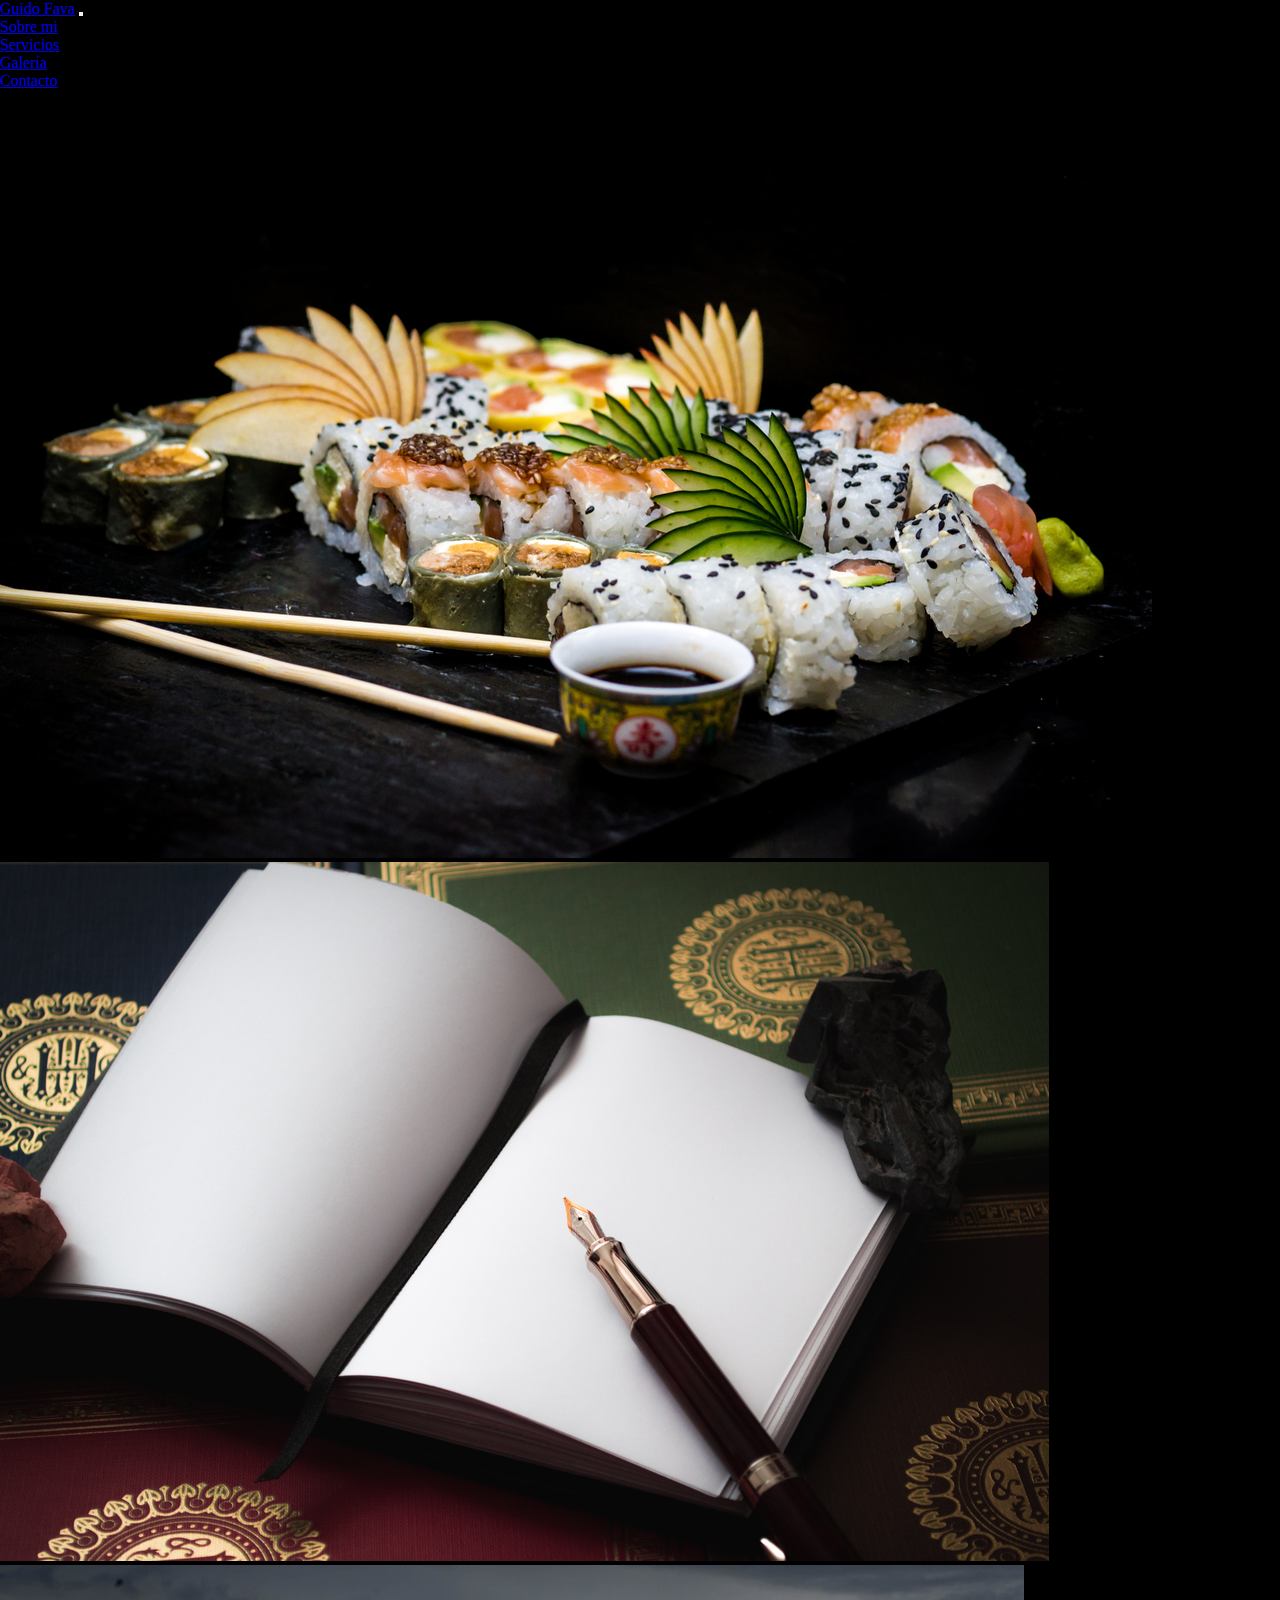
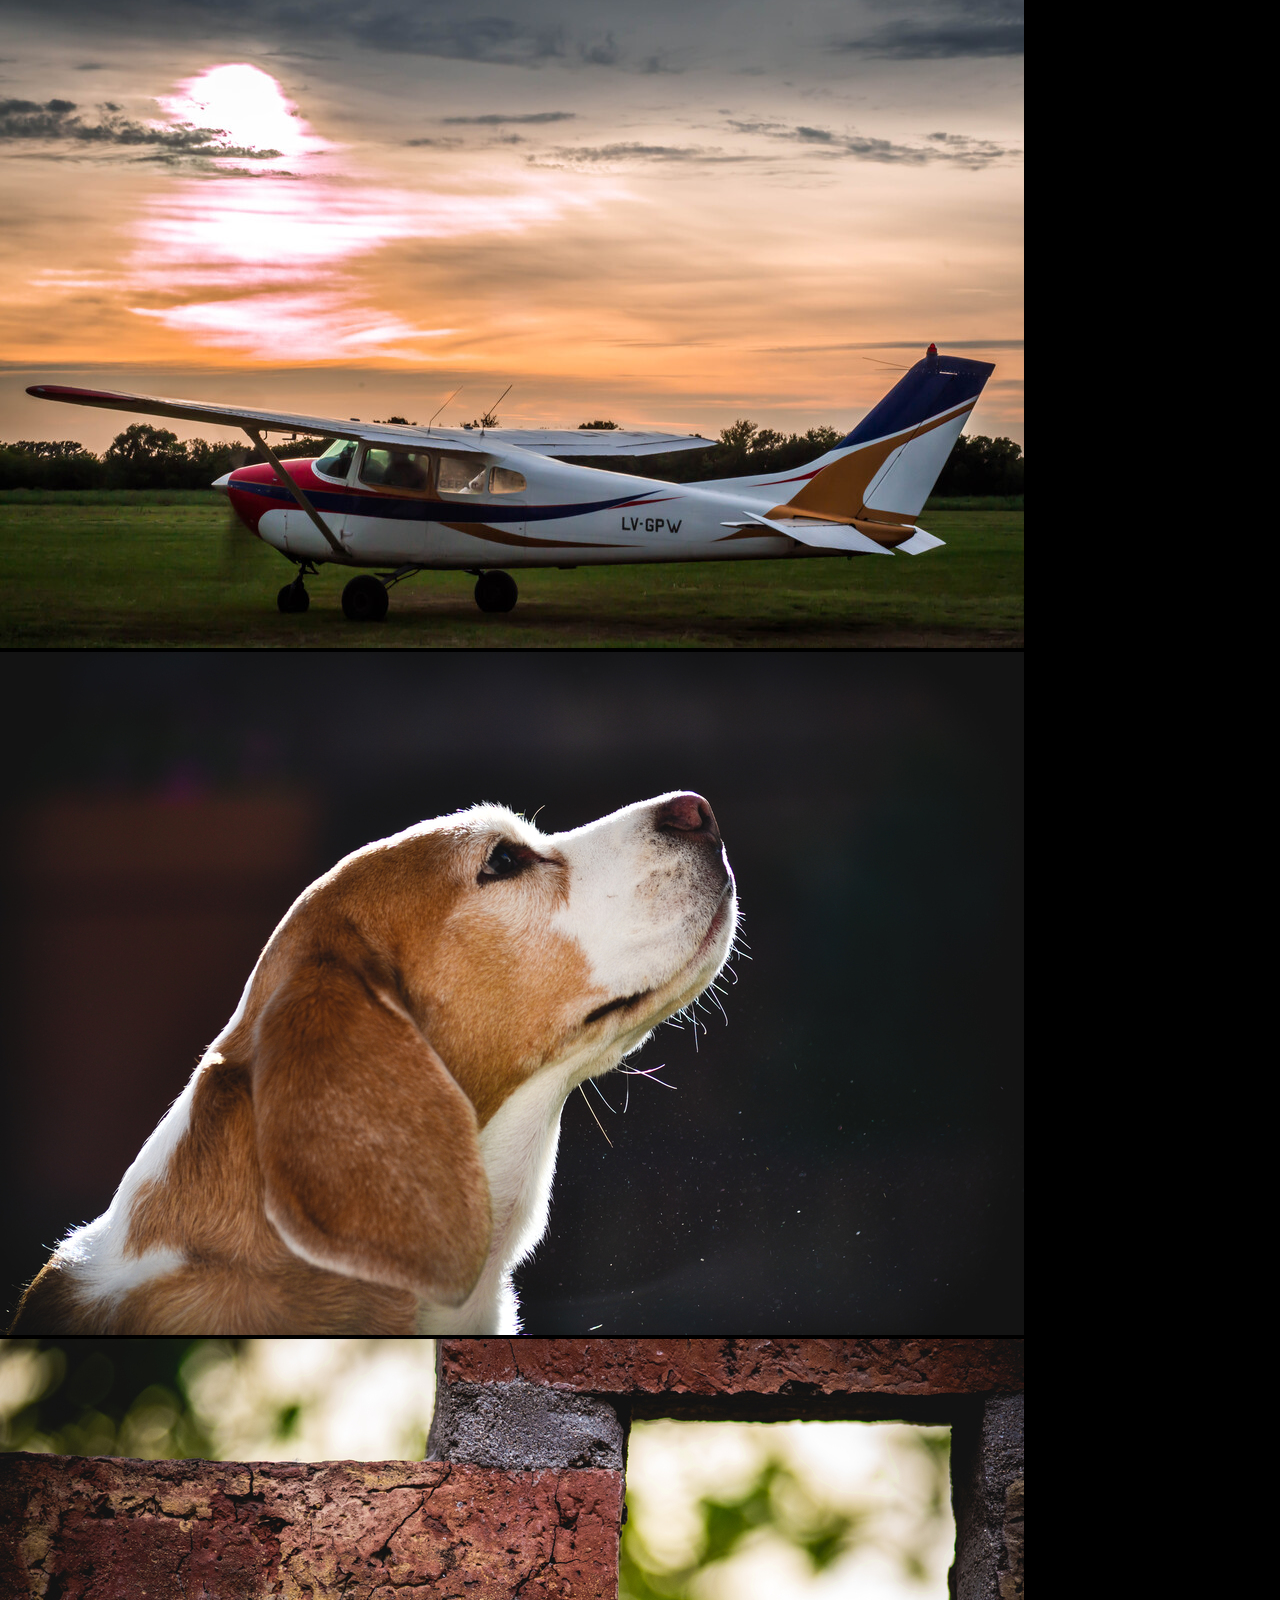
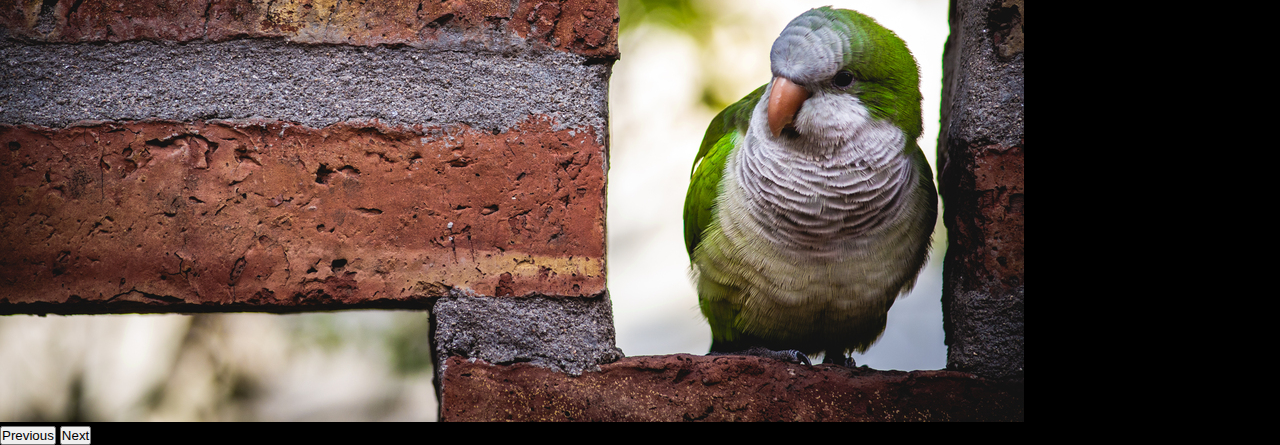
<file: index.html>
<!DOCTYPE html>
<html lang="es">
<head>
    <meta charset="UTF-8">
    <meta http-equiv="X-UA-Compatible" content="IE=edge">
    <meta name="viewport" content="width=device-width, initial-scale=1.0">
    <meta name="keywords" content="fotografia fotografo fotos profesional cordoba argentina">
    <meta name="description" content="fotografo profesional con base en cordoba argentina especializado en productos y gastronomia">
    <link href="https://cdn.jsdelivr.net/npm/bootstrap@5.2.0-beta1/dist/css/bootstrap.min.css" rel="stylesheet" integrity="sha384-0evHe/X+R7YkIZDRvuzKMRqM+OrBnVFBL6DOitfPri4tjfHxaWutUpFmBp4vmVor" crossorigin="anonymous">
    <link href="https://unpkg.com/aos@2.3.1/dist/aos.css" rel="stylesheet">
    <link rel="stylesheet" href="estilos/style.css">
    <title>Guido Fava Sass II y Seo</title>
</head>
<body>
    <nav class="navbar navbar-expand-lg bg-dark">
        <div class="container-fluid">
          <a class="navbar-brand text-white" href="index.html">Guido Fava</a>
          <button class="navbar-toggler" type="button" data-bs-toggle="collapse" data-bs-target="#navbarNav" aria-controls="navbarNav" aria-expanded="false" aria-label="Toggle navigation">
            <span class="navbar-toggler-icon"></span>
          </button>
          <div class="collapse navbar-collapse" id="navbarNav">
            <ul class="navbar-nav">
              <li class="nav-item">
                <a class="nav-link text-white" href="./secciones/Bio.html">Sobre mi</a>
              </li>
              <li class="nav-item">
                <a class="nav-link text-white" href="./secciones/Servicios.html">Servicios</a>
              </li>
              <li class="nav-item">
                <a class="nav-link text-white" href="./secciones/Fotografia.html">Galería</a>
              </li>
              <li class="nav-item">
                <a class="nav-link text-white" aria-current="page" href="./secciones/Contacto.html">Contacto</a>
              </li>
            </ul>
          </div>
        </div>
      </nav>

      <div id="carouselExampleFade" class="carousel slide carousel-fade" data-bs-ride="carousel">
        <div class="carousel-inner">
          <div class="carousel-item active">
            <img src="img/Sushi.jpg" class="d-block w-100" alt="...">
          </div>
          <div class="carousel-item">
            <img src="img/bitacora.jpg" class="d-block w-100" alt="...">
          </div>
          <div class="carousel-item">
            <img src="img/Cesna.jpg" class="d-block w-100" alt="...">
          </div>
          <div class="carousel-item">
            <img src="img/Nala.jpg" class="d-block w-100" alt="...">
          </div>
          <div class="carousel-item">
            <img src="img/Pepon.jpg" class="d-block w-100" alt="...">
          </div>
        </div>
        <button class="carousel-control-prev" type="button" data-bs-target="#carouselExampleFade" data-bs-slide="prev">
          <span class="carousel-control-prev-icon" aria-hidden="true"></span>
          <span class="visually-hidden">Previous</span>
        </button>
        <button class="carousel-control-next" type="button" data-bs-target="#carouselExampleFade" data-bs-slide="next">
          <span class="carousel-control-next-icon" aria-hidden="true"></span>
          <span class="visually-hidden">Next</span>
        </button>
      </div>

<footer>

</footer>
    
    <script src="https://cdn.jsdelivr.net/npm/bootstrap@5.2.0-beta1/dist/js/bootstrap.bundle.min.js" integrity="sha384-pprn3073KE6tl6bjs2QrFaJGz5/SUsLqktiwsUTF55Jfv3qYSDhgCecCxMW52nD2" crossorigin="anonymous"></script>
    <script src="https://unpkg.com/aos@2.3.1/dist/aos.js"></script>
    <script>
        AOS.init();
      </script>
</body>
</html>
</file>
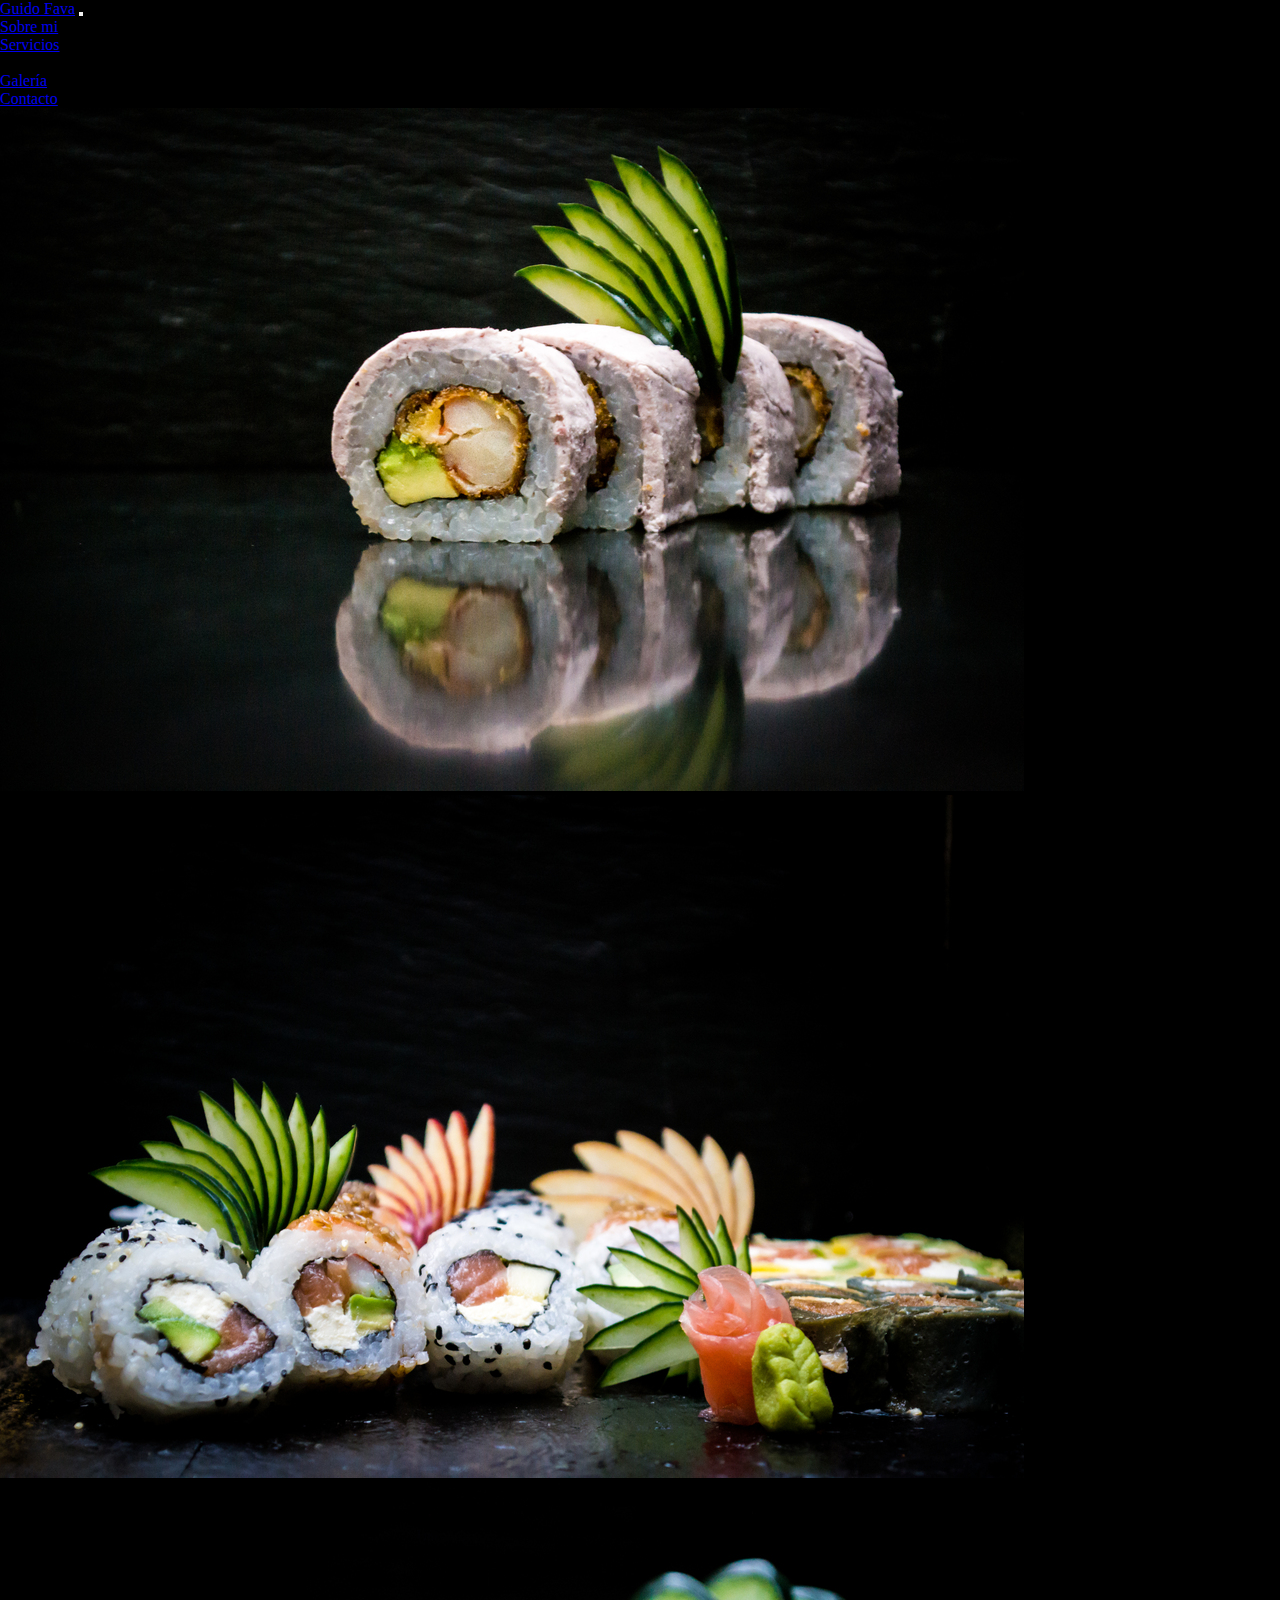
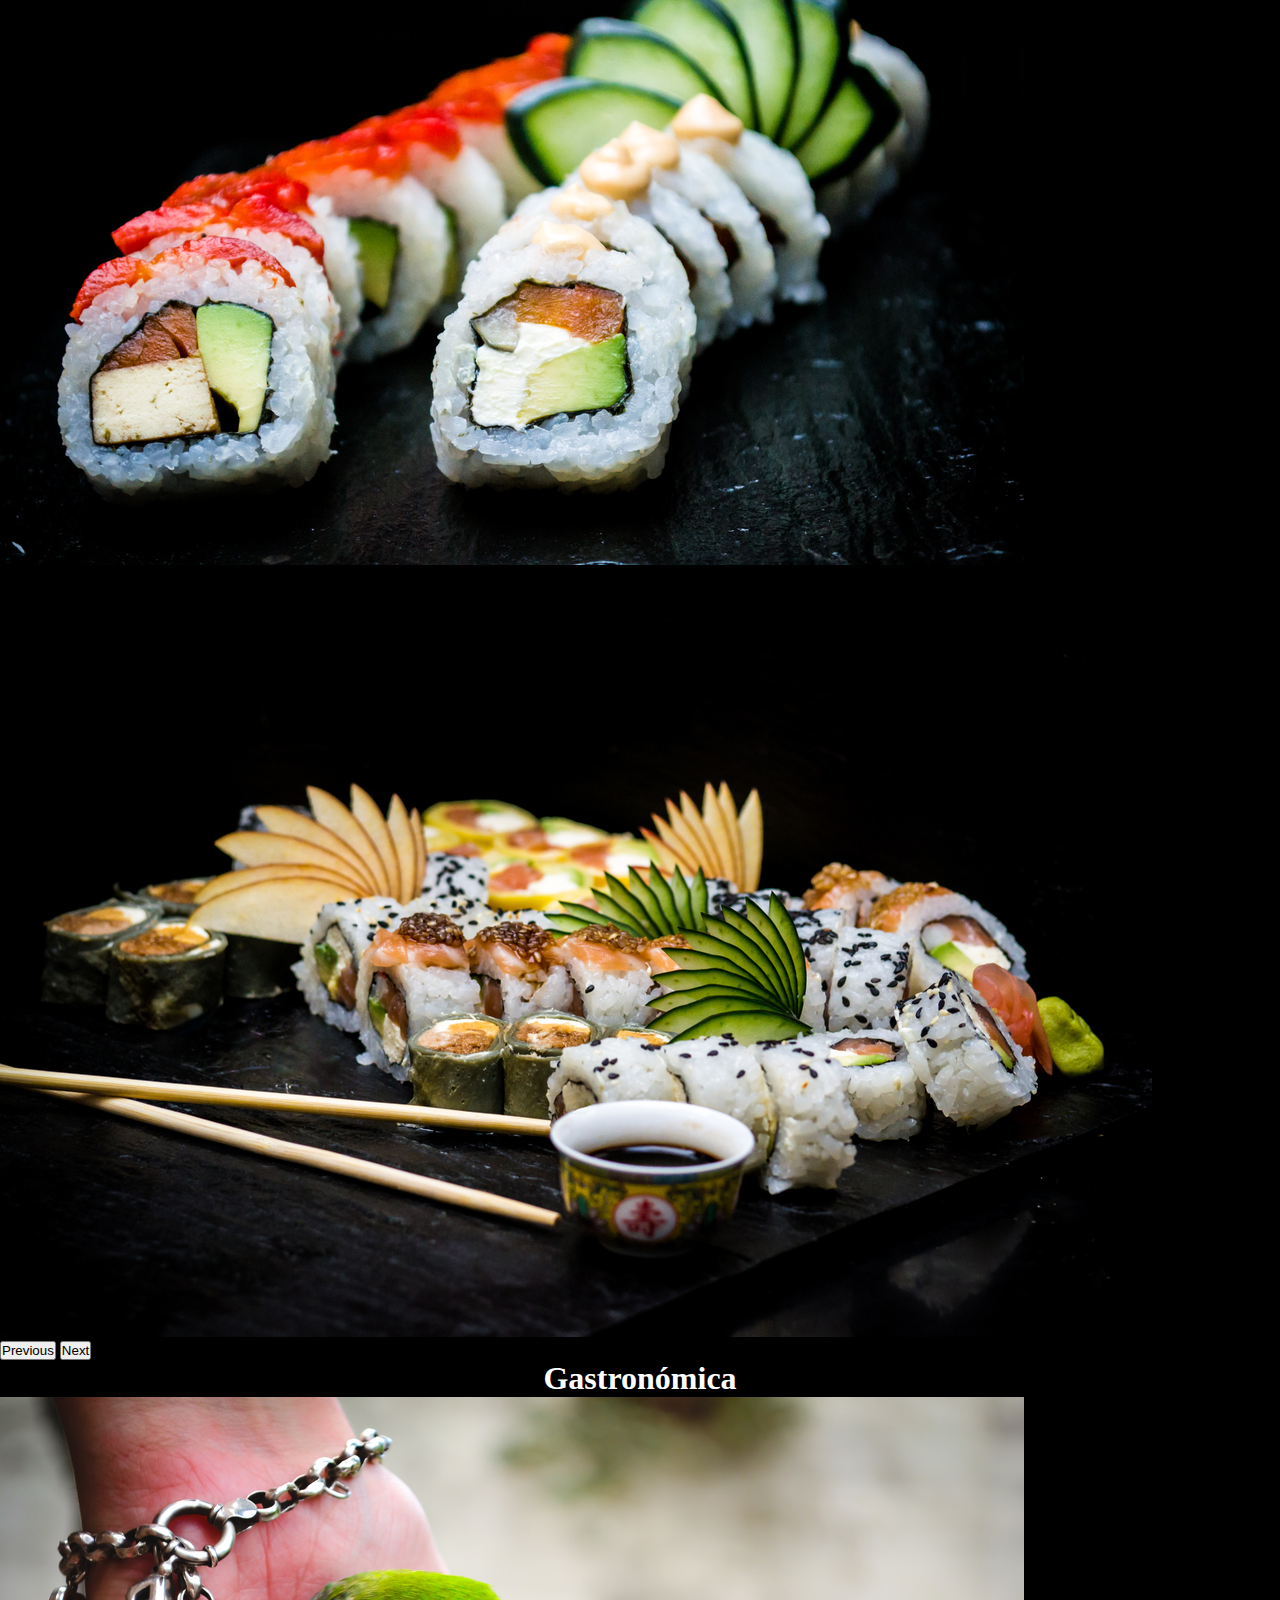
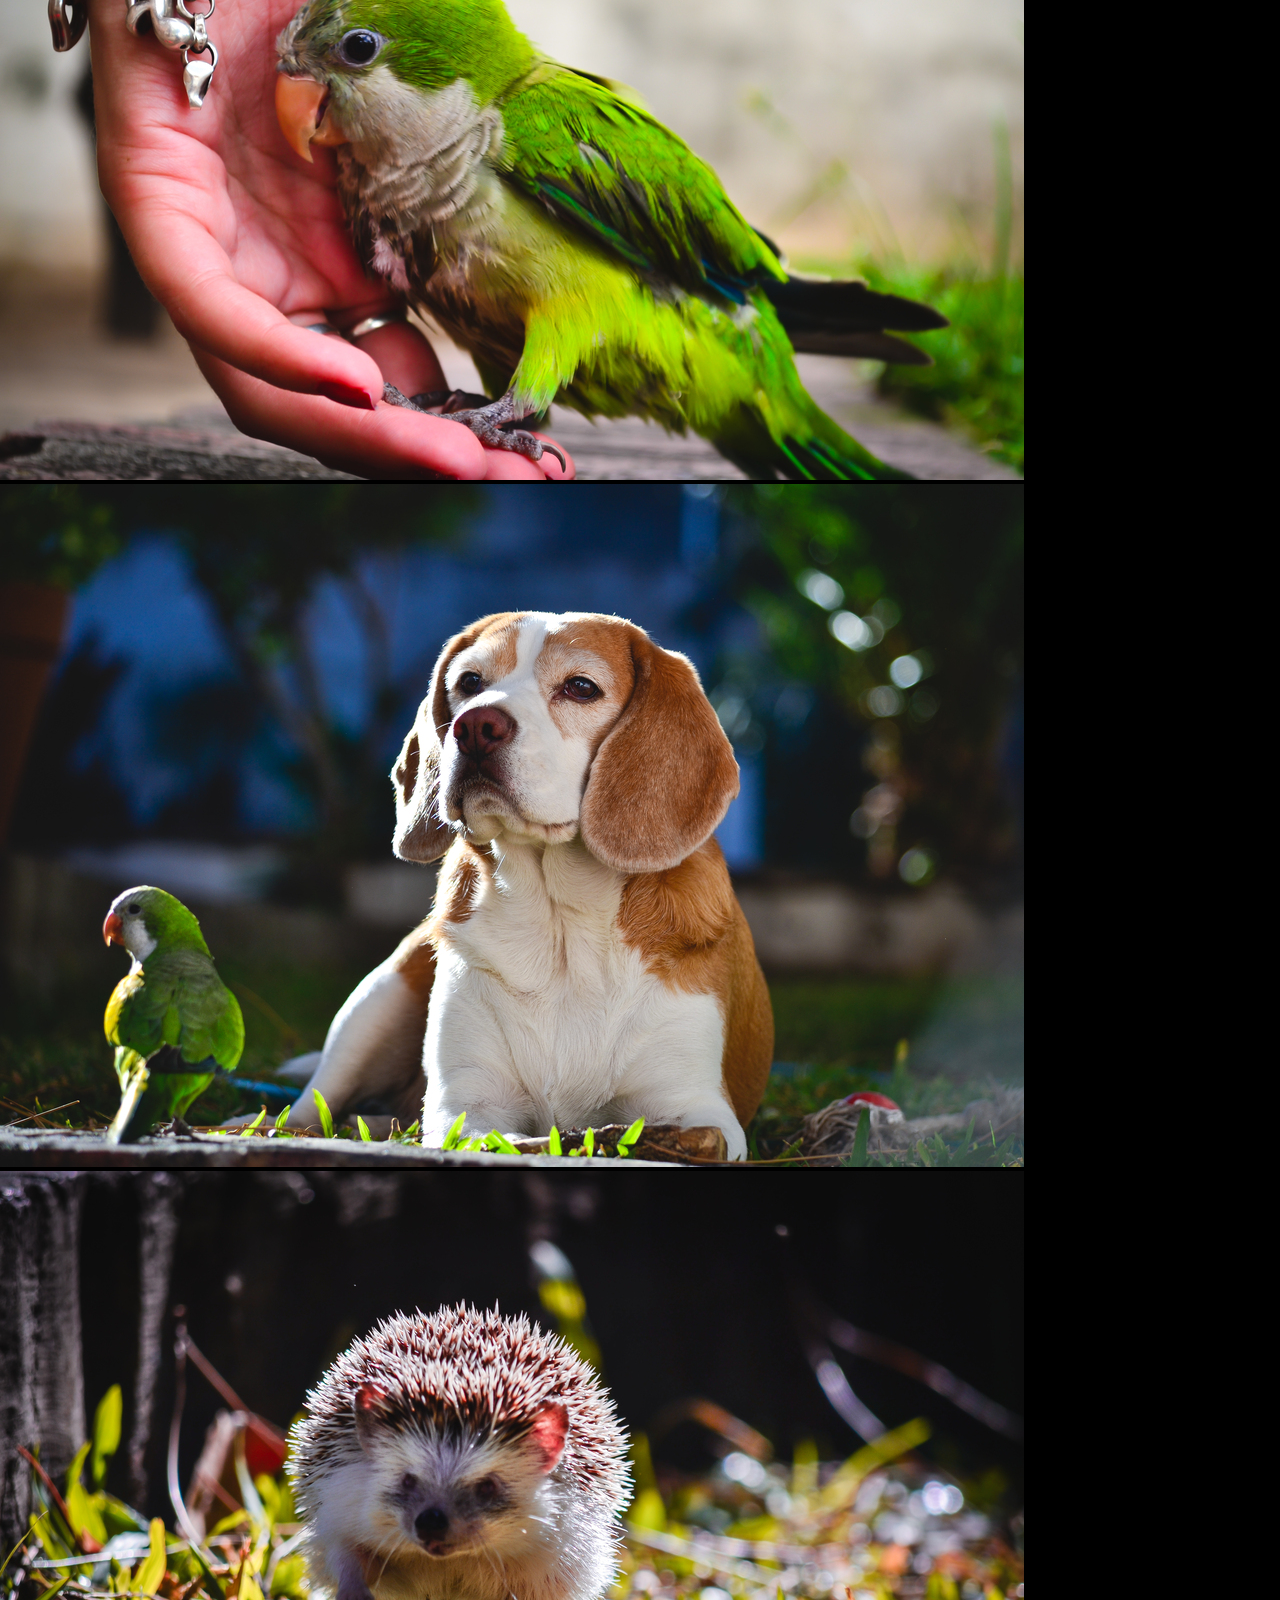
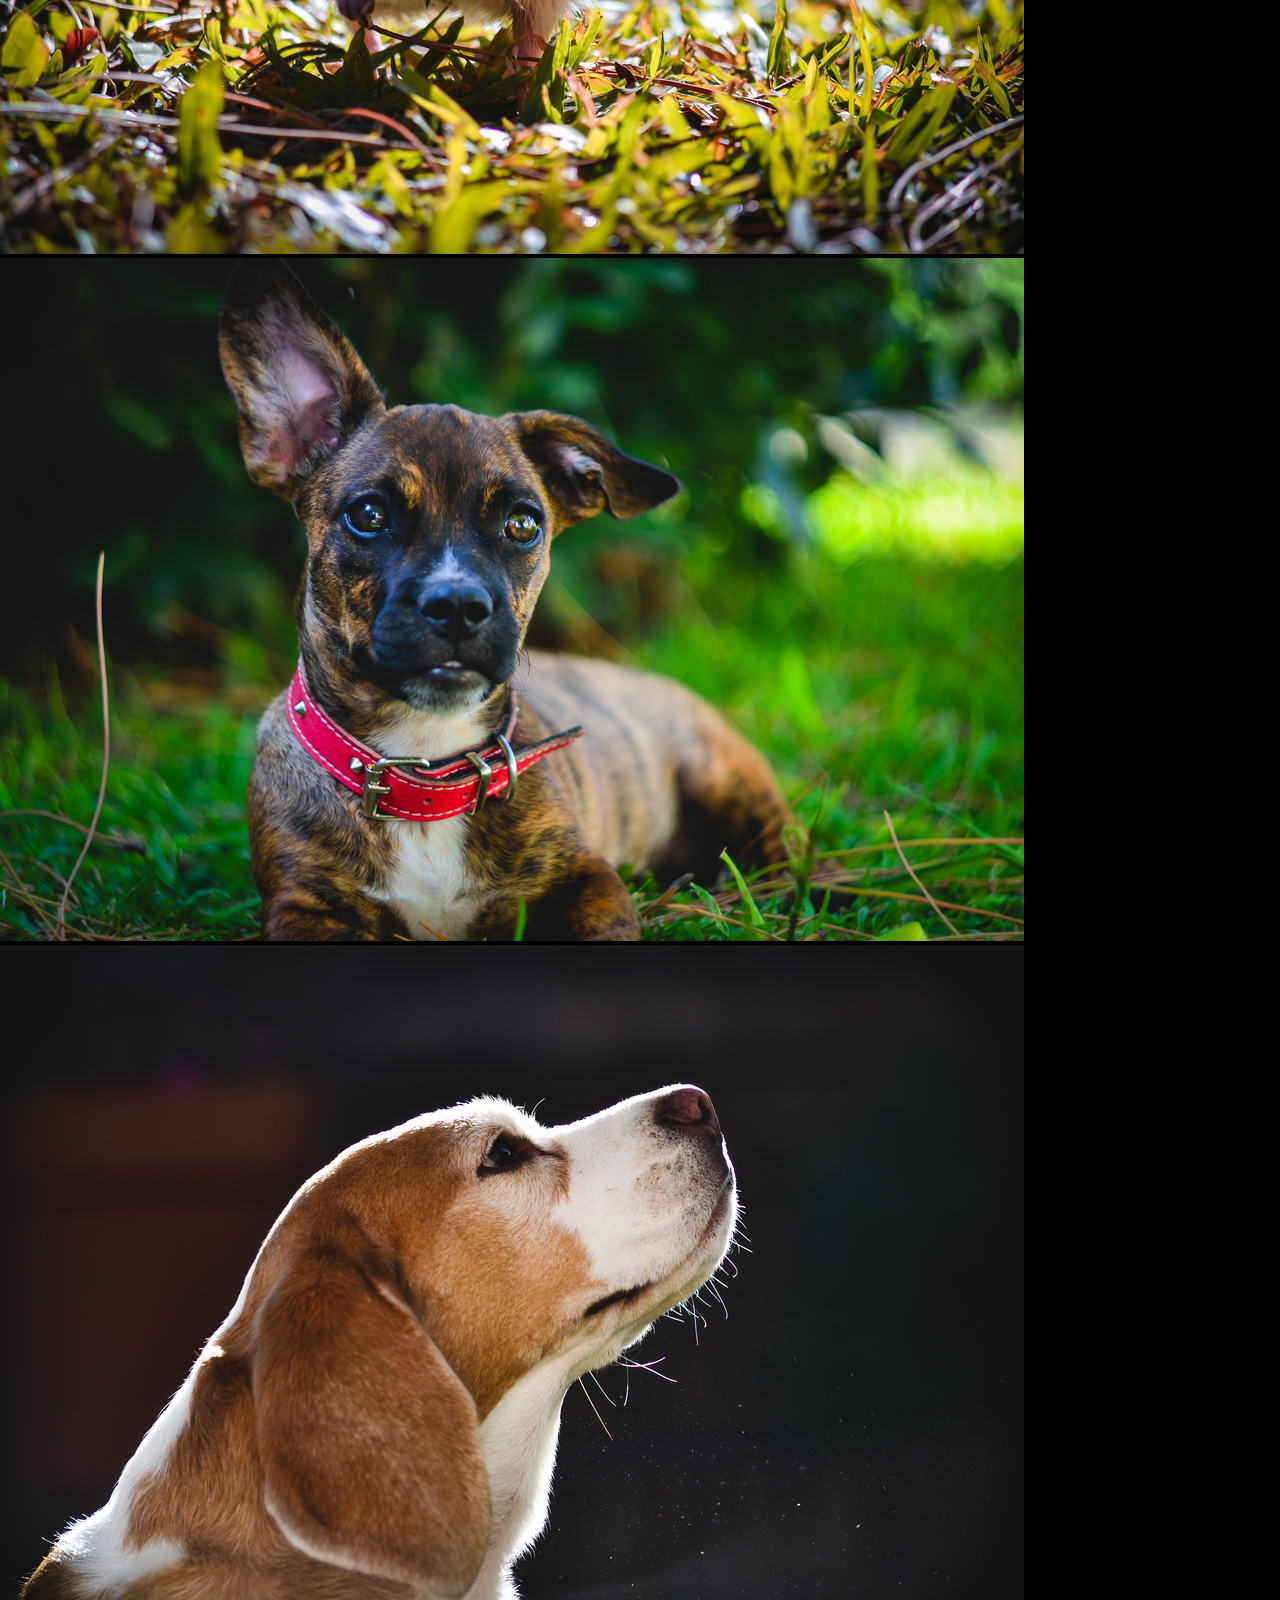
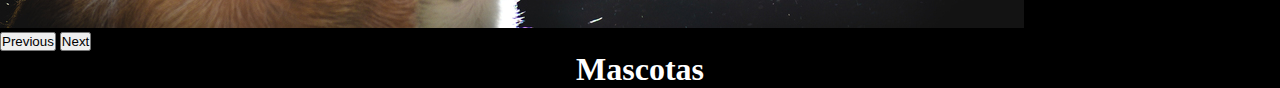
<file: secciones/Fotografia.html>
<!DOCTYPE html>
<html lang="es">
<head><meta charset="UTF-8">
    <meta http-equiv="X-UA-Compatible" content="IE=edge">
    <meta name="viewport" content="width=device-width, initial-scale=1.0">
    <meta name="keywords" content="Producto Gastronómica Mascotas Retrato Artística Blanco y negro Analógica">
    <meta name="description" content="Servicios">
    <link href="https://cdn.jsdelivr.net/npm/bootstrap@5.2.0-beta1/dist/css/bootstrap.min.css" rel="stylesheet" integrity="sha384-0evHe/X+R7YkIZDRvuzKMRqM+OrBnVFBL6DOitfPri4tjfHxaWutUpFmBp4vmVor" crossorigin="anonymous">
    <link rel="stylesheet" href="../estilos/style.css">
    <title>Galería</title>
</head>
<body>
    <nav class="navbar navbar-expand-lg bg-dark">
        <div class="container-fluid">
          <a class="navbar-brand text-white" href="../index.html">Guido Fava</a>
          <button class="navbar-toggler" type="button" data-bs-toggle="collapse" data-bs-target="#navbarNav" aria-controls="navbarNav" aria-expanded="false" aria-label="Toggle navigation">
            <span class="navbar-toggler-icon"></span>
          </button>
          <div class="collapse navbar-collapse" id="navbarNav">
            <ul class="navbar-nav">
              
                <li class="nav-item">
                  <a class="nav-link text-white" href="Bio.html">Sobre mi</a>
                </li>
                <li class="nav-item">
                  <a class="nav-link text-white" href="Servicios.html">Servicios</a>
                </li>
              <li class="nav-item"></li>
                <a class="nav-link text-white" href="Fotografia.html">Galería</a>
              </li>
              <li class="nav-item">
                <a class="nav-link text-white" aria-current="page" href="Contacto.html">Contacto</a>
              </li>
            </ul>
          </div>
        </div>
      </nav>

      
      <div id="carouselExampleFade" class="carousel slide carousel-fade" data-bs-ride="carousel">
        <div class="carousel-inner">
          <div class="carousel-item active">
            <img src="../img/sushi1.jpg" class="d-block w-100" alt="...">
          </div>
          <div class="carousel-item">
            <img src="../img/sushi2.jpg" class="d-block w-100" alt="...">
          </div>
          <div class="carousel-item">
            <img src="../img/sushi3.jpg" class="d-block w-100" alt="...">
          </div>
          <div class="carousel-item">
            <img src="../img/Sushi.jpg" class="d-block w-100" alt="...">
          </div>
         
        <button class="carousel-control-prev" type="button" data-bs-target="#carouselExampleFade" data-bs-slide="prev">
          <span class="carousel-control-prev-icon" aria-hidden="true"></span>
          <span class="visually-hidden">Previous</span>
        </button>
        <button class="carousel-control-next" type="button" data-bs-target="#carouselExampleFade" data-bs-slide="next">
          <span class="carousel-control-next-icon" aria-hidden="true"></span>
          <span class="visually-hidden">Next</span>
        </button>
      </div>

      <h1>Gastronómica</h1>

      
      <div id="carouselExampleFade" class="carousel slide carousel-fade" data-bs-ride="carousel">
        <div class="carousel-inner">
          <div class="carousel-item active">
            <img src="../img/masc1.jpg" class="d-block w-100" alt="...">
          </div>
          <div class="carousel-item">
            <img src="../img/masc2.jpg" class="d-block w-100" alt="...">
          </div>
          <div class="carousel-item">
            <img src="../img/masc3.jpg" class="d-block w-100" alt="...">
          </div>
          <div class="carousel-item">
            <img src="../img/masc4.jpg" class="d-block w-100" alt="...">
          </div>
          <div class="carousel-item">
            <img src="../img/masc5.jpg" class="d-block w-100" alt="...">
          </div>
          
        <button class="carousel-control-prev" type="button" data-bs-target="#carouselExampleFade" data-bs-slide="prev">
          <span class="carousel-control-prev-icon" aria-hidden="true"></span>
          <span class="visually-hidden">Previous</span>
        </button>
        <button class="carousel-control-next" type="button" data-bs-target="#carouselExampleFade" data-bs-slide="next">
          <span class="carousel-control-next-icon" aria-hidden="true"></span>
          <span class="visually-hidden">Next</span>
        </button>
      </div>

      <h1>Mascotas</h1>


        <footer></footer>
        
    </div>
    <script src="https://cdn.jsdelivr.net/npm/bootstrap@5.2.0-beta1/dist/js/bootstrap.bundle.min.js" integrity="sha384-pprn3073KE6tl6bjs2QrFaJGz5/SUsLqktiwsUTF55Jfv3qYSDhgCecCxMW52nD2" crossorigin="anonymous"></script>
</body>
</html>
</file>
<file: estilos/style.css>
@import url("https://fonts.googleapis.com/css2?family=Heebo:wght@300&display=swap");
* {
  padding: 0%;
  margin: 0%;
}

body {
  background-color: black;
  color: white;
}

h1 {
  text-align: center;
}

p {
  text-align: left;
}

* {
  padding: 0%;
  margin: 0%;
}

body {
  background-color: black;
  color: white;
}

h1 {
  text-align: center;
}

p {
  text-align: left;
}

.btn--instagram {
  background-color: white;
  align-items: center;
  align-self: center;
}

* {
  padding: 0%;
  margin: 0%;
}/*# sourceMappingURL=style.css.map */
</file>
